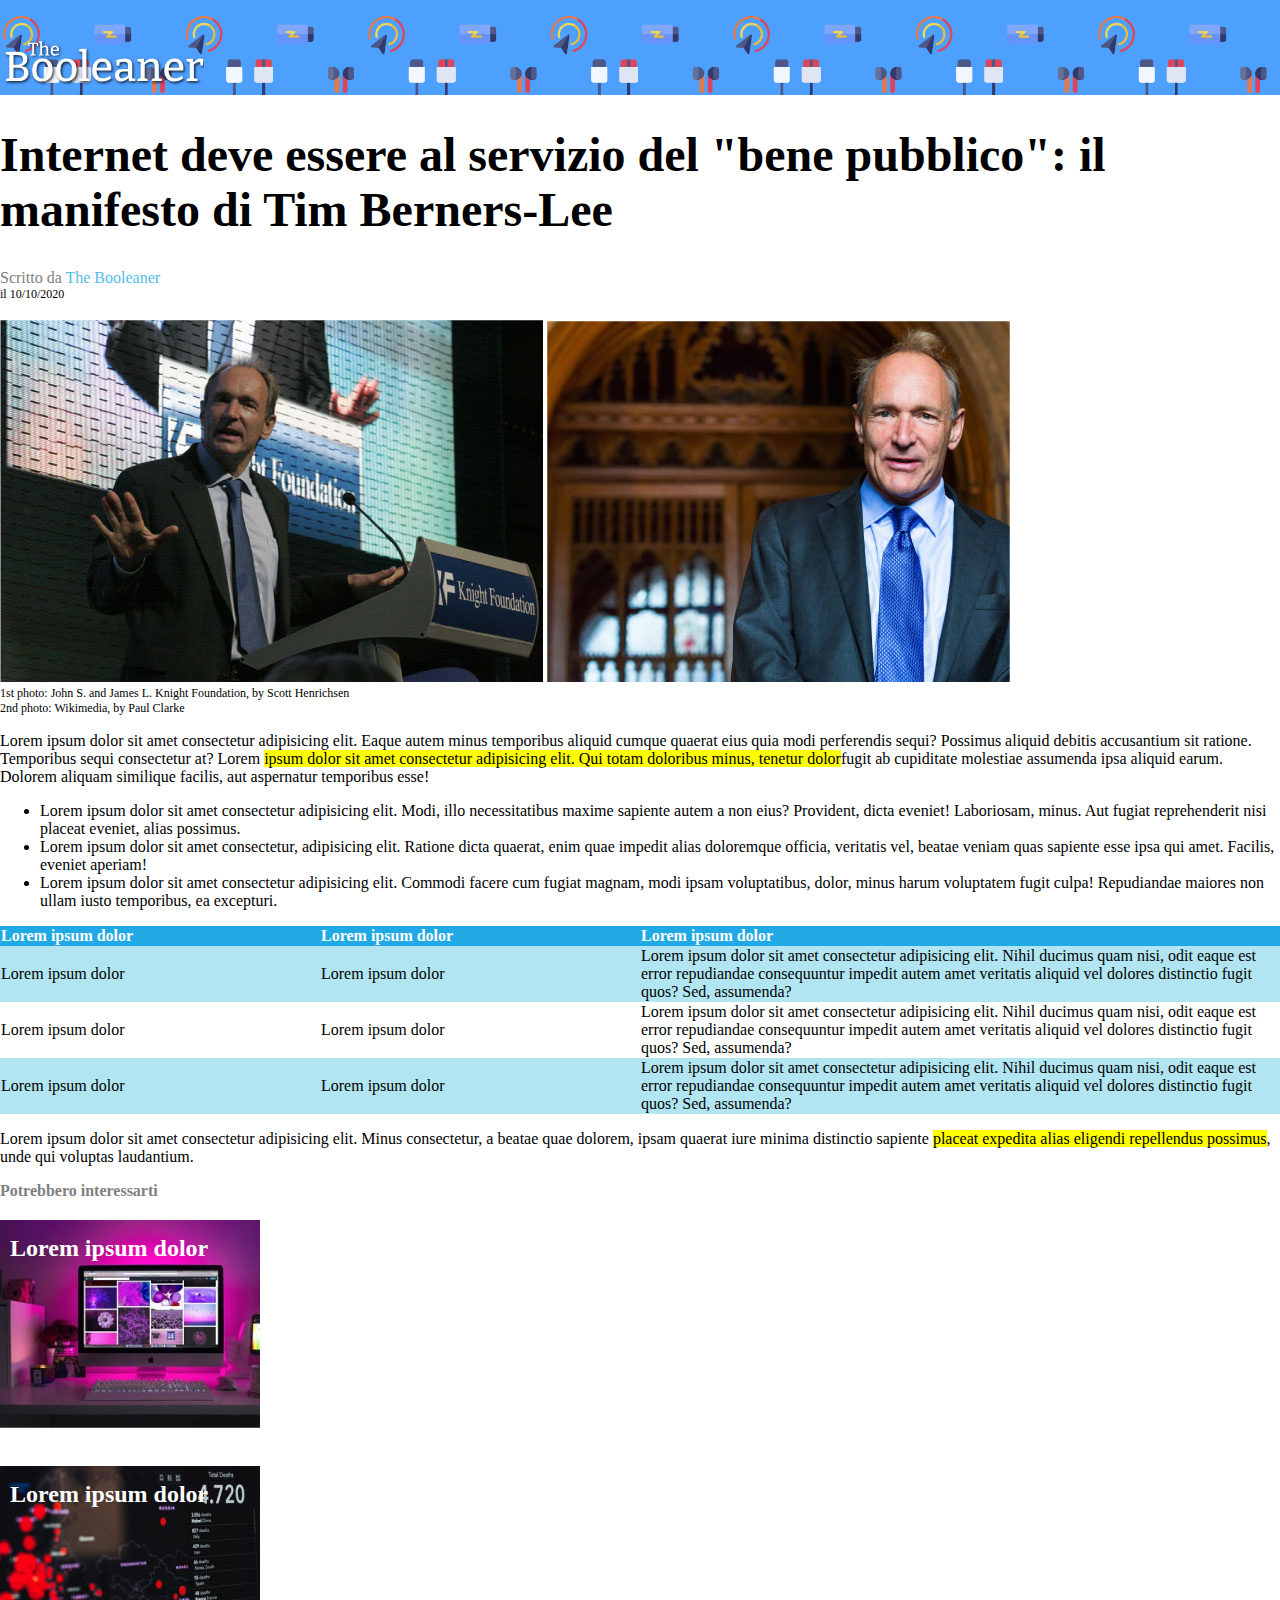
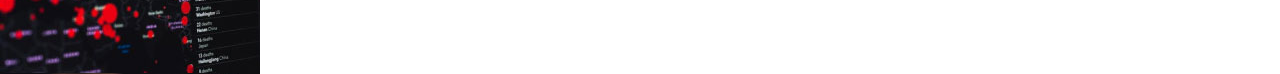
<file: index.html>
<!DOCTYPE html>
<html lang="en">

<head>
    <meta charset="UTF-8">
    <meta http-equiv="X-UA-Compatible" content="IE=edge">
    <meta name="viewport" content="width=device-width, initial-scale=1.0">
    <link rel="stylesheet" href="styles/stile.css">
    <title>The Booleaner</title>
</head>

<body>
    <!-- Logo del sito -->
    <header>
        <div class="logo">
            <img id="immaginelogo" src="img/logo.svg" alt="Logo The Booleaner">
        </div>
    </header>

    <main>
        <!-- Titolo dell'intestazione e prime immagini con descrizione -->
        <section>
            <h1>Internet deve essere al servizio del "bene pubblico": il manifesto di Tim Berners-Lee
            </h1>
            <div class="autore">Scritto da <a href="TheBooleaner.it">The Booleaner</a><br></div>
            <div class="data">il 10/10/2020</div>
            <br>
            <img src="img/tim-1.jpg" alt="Tim Berners-Lee 1">
            <img src="img/tim-2.jpg" alt="Tim Berners-Lee 2">
            <div class="intestazione">1st photo: John S. and James L. Knight Foundation, by Scott Henrichsen <br>
                2nd photo: Wikimedia, by Paul Clarke
            </div>
        </section>
        <!-- Descrizione e lista  -->
        <section class="corpocentrale">
            <p>Lorem ipsum dolor sit amet consectetur adipisicing elit. Eaque autem minus temporibus aliquid cumque
                quaerat eius quia modi perferendis sequi? Possimus aliquid debitis accusantium sit ratione. Temporibus
                sequi consectetur at? Lorem <mark>ipsum dolor sit amet consectetur adipisicing elit. Qui totam doloribus
                    minus, tenetur dolor</mark>fugit ab cupiditate molestiae assumenda ipsa aliquid earum. Dolorem
                aliquam similique facilis, aut aspernatur temporibus esse!</p>

            <ul>
                <li>Lorem ipsum dolor sit amet consectetur adipisicing elit. Modi, illo necessitatibus maxime sapiente
                    autem a non eius? Provident, dicta eveniet! Laboriosam, minus. Aut fugiat reprehenderit nisi placeat
                    eveniet, alias possimus.</li>
                <li>Lorem ipsum dolor sit amet consectetur, adipisicing elit. Ratione dicta quaerat, enim quae impedit
                    alias doloremque officia, veritatis vel, beatae veniam quas sapiente esse ipsa qui amet. Facilis,
                    eveniet aperiam!</li>
                <li>Lorem ipsum dolor sit amet consectetur adipisicing elit. Commodi facere cum fugiat magnam, modi
                    ipsam voluptatibus, dolor, minus harum voluptatem fugit culpa! Repudiandae maiores non ullam iusto
                    temporibus, ea excepturi.</li>
            </ul>

            <!-- Tabella -->
            <table>
                <thead class="titolitabella">
                    <tr>
                        <th>Lorem ipsum dolor</th>
                        <th>Lorem ipsum dolor</th>
                        <th class="terzacolonna">Lorem ipsum dolor</th>
                    </tr>
                </thead>
                <tbody>
                    <tr class="rigacolorata">
                        <td>Lorem ipsum dolor</td>
                        <td>Lorem ipsum dolor</td>
                        <td class="terzacolonna">Lorem ipsum dolor sit amet consectetur adipisicing elit. Nihil ducimus
                            quam nisi, odit eaque est error repudiandae consequuntur impedit autem amet veritatis
                            aliquid vel dolores distinctio fugit quos? Sed, assumenda?</td>
                    </tr>
                    <tr>
                        <td>Lorem ipsum dolor</td>
                        <td>Lorem ipsum dolor</td>
                        <td class="terzacolonna">Lorem ipsum dolor sit amet consectetur adipisicing elit. Nihil ducimus
                            quam nisi, odit eaque est error repudiandae consequuntur impedit autem amet veritatis
                            aliquid vel dolores distinctio fugit quos? Sed, assumenda?</td>
                    </tr>

                    <tr class="rigacolorata">
                        <td>Lorem ipsum dolor</td>
                        <td>Lorem ipsum dolor</td>
                        <td class="terzacolonna">Lorem ipsum dolor sit amet consectetur adipisicing elit. Nihil ducimus
                            quam nisi, odit eaque est error repudiandae consequuntur impedit autem amet veritatis
                            aliquid vel dolores distinctio fugit quos? Sed, assumenda?</td>
                    </tr>
                </tbody>
            </table>

            <p>Lorem ipsum dolor sit amet consectetur adipisicing elit. Minus consectetur, a beatae quae dolorem, ipsam
                quaerat iure minima distinctio sapiente <mark>placeat expedita alias eligendi repellendus
                    possimus</mark>, unde qui
                voluptas laudantium.</p>
        </section>
    </main>

    <!-- Ultime Immagini e altri spunti  -->
    <footer>
        <p class="altrispunti">Potrebbero interessarti</p>
        <div class="monitor">
            <h2>Lorem ipsum dolor</h2>
        </div>
        <br>
        <div class="grafico">
            <h2>Lorem ipsum dolor</h2>
        </div>
    </footer>

</body>

</html>
</file>
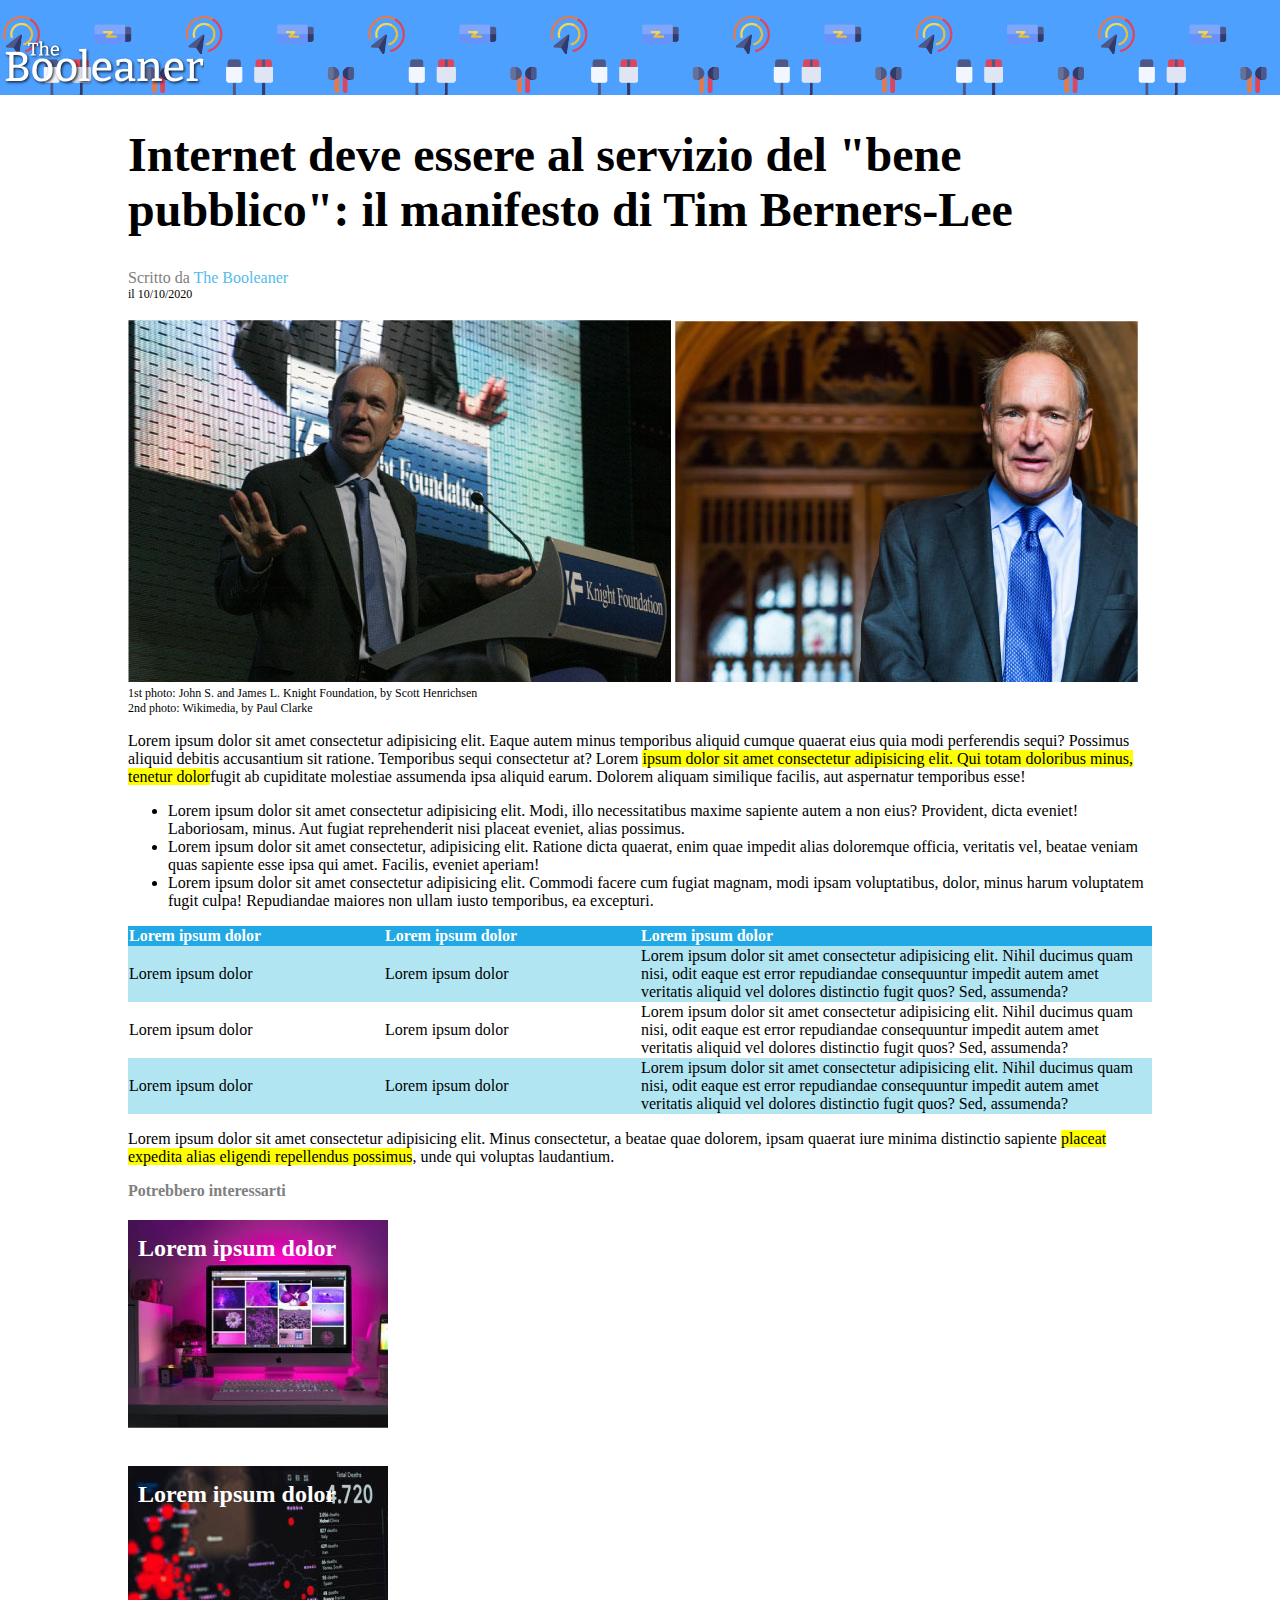
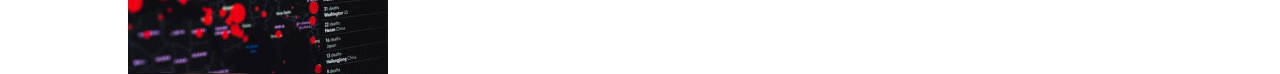
<file: bonus/index.html>
<!DOCTYPE html>
<html lang="en">

<head>
    <meta charset="UTF-8">
    <meta http-equiv="X-UA-Compatible" content="IE=edge">
    <meta name="viewport" content="width=device-width, initial-scale=1.0">
    <link rel="stylesheet" href="styles/stile.css">
    <title>The Booleaner</title>
</head>

<body>
    <!-- Logo del sito -->
    <header>
        <div class="logo">
            <img id="immaginelogo" src="img/logo.svg" alt="Logo The Booleaner">
        </div>
    </header>
    <div class="contenitoremargin">
        <main>
            <!-- Titolo dell'intestazione e prime immagini con descrizione -->
            <section>
                <h1>Internet deve essere al servizio del "bene pubblico": il manifesto di Tim Berners-Lee
                </h1>
                <div class="autore">Scritto da <a href="TheBooleaner.it">The Booleaner</a><br></div>
                <div class="data">il 10/10/2020</div>
                <br>
                <img src="img/tim-1.jpg" alt="Tim Berners-Lee 1">
                <img src="img/tim-2.jpg" alt="Tim Berners-Lee 2">
                <div class="intestazione">1st photo: John S. and James L. Knight Foundation, by Scott Henrichsen <br>
                    2nd photo: Wikimedia, by Paul Clarke
                </div>
            </section>
            <!-- Descrizione e lista  -->
            <section class="corpocentrale">
                <p>Lorem ipsum dolor sit amet consectetur adipisicing elit. Eaque autem minus temporibus aliquid cumque
                    quaerat eius quia modi perferendis sequi? Possimus aliquid debitis accusantium sit ratione.
                    Temporibus
                    sequi consectetur at? Lorem <mark>ipsum dolor sit amet consectetur adipisicing elit. Qui totam
                        doloribus
                        minus, tenetur dolor</mark>fugit ab cupiditate molestiae assumenda ipsa aliquid earum. Dolorem
                    aliquam similique facilis, aut aspernatur temporibus esse!</p>

                <ul>
                    <li>Lorem ipsum dolor sit amet consectetur adipisicing elit. Modi, illo necessitatibus maxime
                        sapiente
                        autem a non eius? Provident, dicta eveniet! Laboriosam, minus. Aut fugiat reprehenderit nisi
                        placeat
                        eveniet, alias possimus.</li>
                    <li>Lorem ipsum dolor sit amet consectetur, adipisicing elit. Ratione dicta quaerat, enim quae
                        impedit
                        alias doloremque officia, veritatis vel, beatae veniam quas sapiente esse ipsa qui amet.
                        Facilis,
                        eveniet aperiam!</li>
                    <li>Lorem ipsum dolor sit amet consectetur adipisicing elit. Commodi facere cum fugiat magnam, modi
                        ipsam voluptatibus, dolor, minus harum voluptatem fugit culpa! Repudiandae maiores non ullam
                        iusto
                        temporibus, ea excepturi.</li>
                </ul>

                <!-- Tabella -->
                <table>
                    <thead class="titolitabella">
                        <tr>
                            <th>Lorem ipsum dolor</th>
                            <th>Lorem ipsum dolor</th>
                            <th class="terzacolonna">Lorem ipsum dolor</th>
                        </tr>
                    </thead>
                    <tbody>
                        <tr class="rigacolorata">
                            <td>Lorem ipsum dolor</td>
                            <td>Lorem ipsum dolor</td>
                            <td class="terzacolonna">Lorem ipsum dolor sit amet consectetur adipisicing elit. Nihil
                                ducimus
                                quam nisi, odit eaque est error repudiandae consequuntur impedit autem amet veritatis
                                aliquid vel dolores distinctio fugit quos? Sed, assumenda?</td>
                        </tr>
                        <tr>
                            <td>Lorem ipsum dolor</td>
                            <td>Lorem ipsum dolor</td>
                            <td class="terzacolonna">Lorem ipsum dolor sit amet consectetur adipisicing elit. Nihil
                                ducimus
                                quam nisi, odit eaque est error repudiandae consequuntur impedit autem amet veritatis
                                aliquid vel dolores distinctio fugit quos? Sed, assumenda?</td>
                        </tr>

                        <tr class="rigacolorata">
                            <td>Lorem ipsum dolor</td>
                            <td>Lorem ipsum dolor</td>
                            <td class="terzacolonna">Lorem ipsum dolor sit amet consectetur adipisicing elit. Nihil
                                ducimus
                                quam nisi, odit eaque est error repudiandae consequuntur impedit autem amet veritatis
                                aliquid vel dolores distinctio fugit quos? Sed, assumenda?</td>
                        </tr>
                    </tbody>
                </table>

                <p>Lorem ipsum dolor sit amet consectetur adipisicing elit. Minus consectetur, a beatae quae dolorem,
                    ipsam
                    quaerat iure minima distinctio sapiente <mark>placeat expedita alias eligendi repellendus
                        possimus</mark>, unde qui
                    voluptas laudantium.</p>
            </section>
        </main>

        <!-- Ultime Immagini e altri spunti  -->
        <footer>
            <p class="altrispunti">Potrebbero interessarti</p>
            <div class="monitor">
                <h2>Lorem ipsum dolor</h2>
            </div>
            <br>
            <div class="grafico">
                <h2>Lorem ipsum dolor</h2>
            </div>
        </footer>
    </div>
</body>

</html>
</file>
<file: styles/stile.css>
body {
    margin: auto;
}
header {
    background-image: url(../img/pattern.png);
    background-color: rgba(78,160,255,255);
    background-size: 365px;
}

.logo {
    width: 300px;
    padding-top: 40px;
}

h1 {
    font-size: 48px;
    font-weight: bold;
}

#immaginelogo {
    width: 200px;
    margin-left: 4px;
}

.autore {
    color: grey;
}

.data {
    font-size: 12px;
}

a {
    text-decoration: none;
    color:#53bceb;
}

.intestazione {
    font-size: 12px;
}

.corpocentrale {
    font-family: 'Times New Roman', Times, serif;
}

.titolitabella {
    background-color: #20a9e5;
    color: white;
}

table {
    width: 100%;
    height: auto;
    border-collapse: collapse;
    text-align: left;
}

.rigacolorata {
    background-color: #b1e5f2;
}

.terzacolonna {
    width: 50%;
}

.altrispunti {
    font-weight: bolder;
    color: grey;
}

.monitor {
    background-image: url(../img/monitor.jpg);
    background-size: auto;
    width: 260px;
    height: 208px;
}

.grafico {
    background-image: url(../img/graph.jpg);
    background-size: auto;
    width: 260px;
    height: 208px;
}

h2 {
    color: white;
    font-weight: bold;
    padding-top: 15px;
    padding-left: 10px;

}
</file>
<file: bonus/styles/stile.css>
body {
    margin: auto;
}

header {
    background-image: url(../img/pattern.png);
    background-color: rgba(78,160,255,255);
    background-size: 365px;
}

.logo {
    width: 300px;
    padding-top: 40px;
}

h1 {
    font-size: 48px;
    font-weight: bold;
}

#immaginelogo {
    width: 200px;
    padding-left: 4px;
}

.autore {
    color: grey;
}

.data {
    font-size: 12px;
}

a {
    text-decoration: none;
    color:#53bceb;
}

.intestazione {
    font-size: 12px;
}

.corpocentrale {
    font-family: 'Times New Roman', Times, serif;
}

.titolitabella {
    background-color: #20a9e5;
    color: white;
}

table {
    width: 100%;
    height: auto;
    border-collapse: collapse;
    text-align: left;
}

.rigacolorata {
    background-color: #b1e5f2;
}

.terzacolonna {
    width: 50%;
}

.altrispunti {
    font-weight: bolder;
    color: grey;
}

.monitor {
    background-image: url(../img/monitor.jpg);
    background-size: auto;
    width: 260px;
    height: 208px;
}

.grafico {
    background-image: url(../img/graph.jpg);
    background-size: auto;
    width: 260px;
    height: 208px;
}

h2 {
    color: white;
    font-weight: bold;
    padding-top: 15px;
    padding-left: 10px;

}

.contenitoremargin {
    margin-left: 10%;
    margin-right: 10%;
}
</file>
